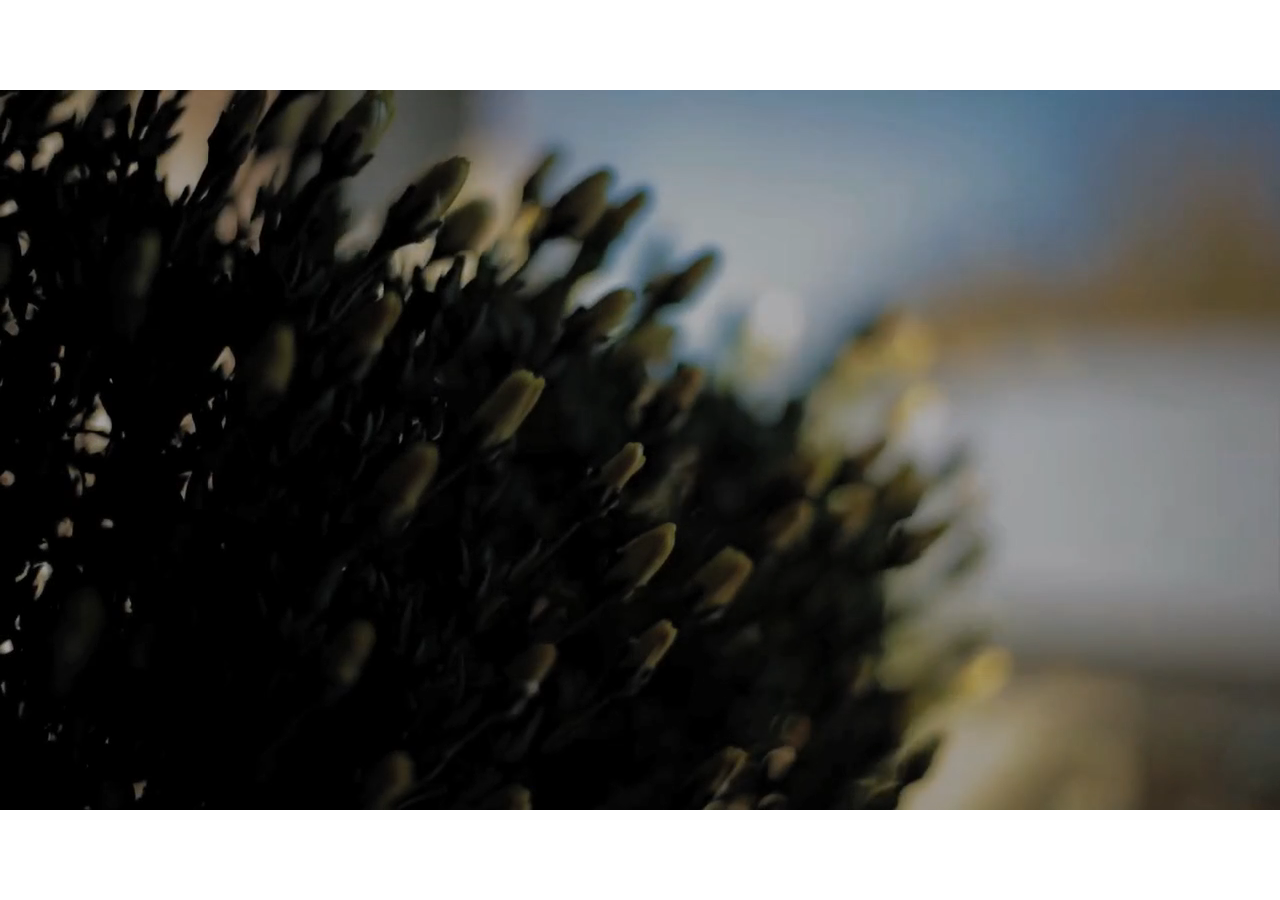
<file: index.html>
<!DOCTYPE html>
<html lang="en">
<head>
    <meta charset="UTF-8">
    <meta name="viewport" content="width=device-width, initial-scale=1.0">
    <meta http-equiv="X-UA-Compatible" content="ie=edge">
    <title>Autoplay Iframe Test</title>
    <link rel="stylesheet" href="css/app.css">
</head>
<body>
    <section id="hero">
        <iframe src="video-frame.html" frameborder="0"></iframe>
    </section>

    <script src="js/index.js"></script>
</body>
</html>
</file>
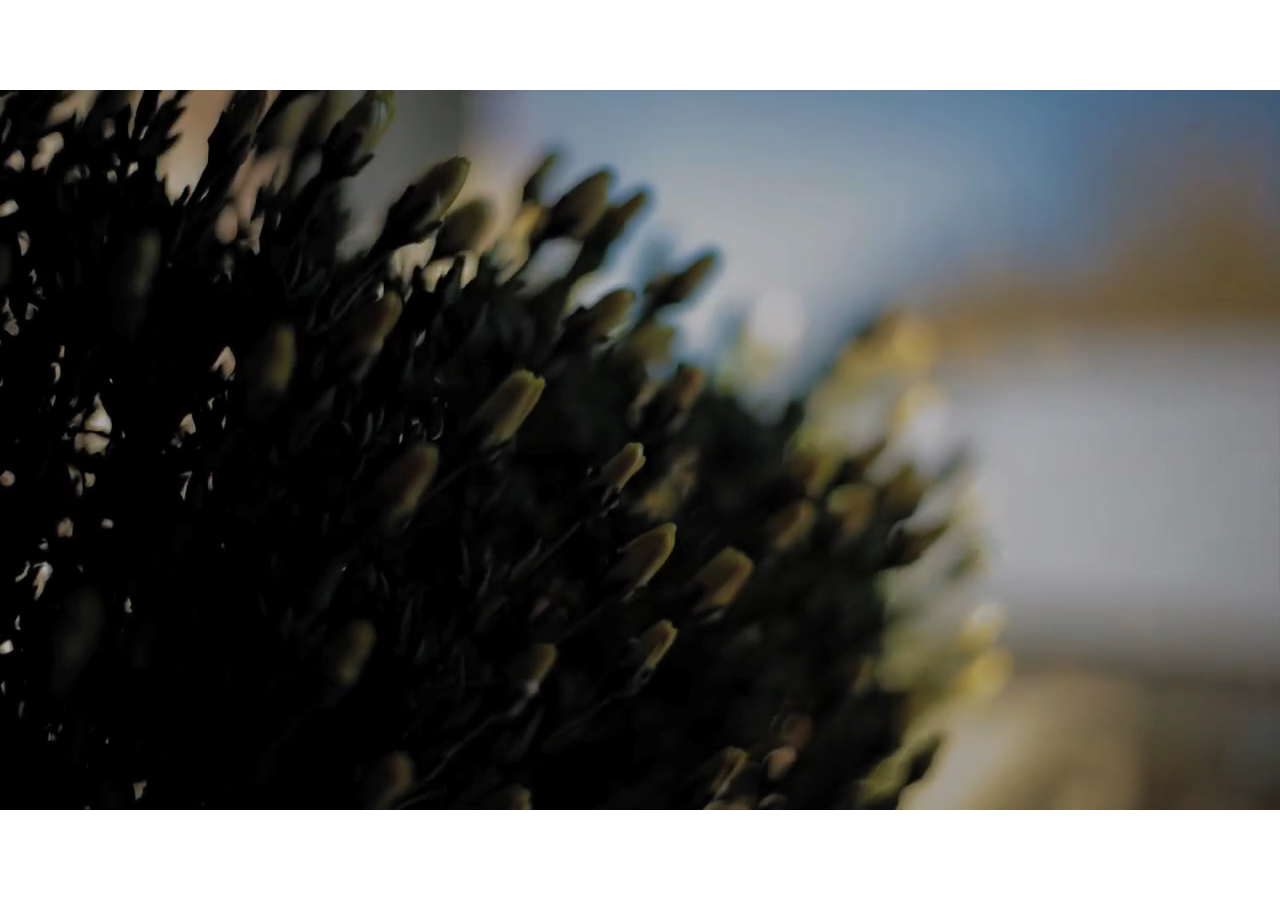
<file: video-frame.html>
<!DOCTYPE html>
<html lang="en">
<head>
    <meta charset="UTF-8">
    <meta name="viewport" content="width=device-width, initial-scale=1.0">
    <meta http-equiv="X-UA-Compatible" content="ie=edge">
    <title>video frame</title>
</head>
<body>
    <video webkit-playsinline playsinline autoplay loop muted style="height: 100%; width: 100%; position: absolute; top: 0; left: 0; overflow: hidden; margin: 0;">
        <source src="assests/Flowers - 7924.mp4">
        this doesn't support the video
    </video>
</body>
</html>
</file>
<file: css/app.css>
body{
    margin: 0;
    padding: 0;
    box-sizing: border-box;
}

#hero{
    height: 100vh;
    width: 100%;
    position: relative;
}

iframe{
    position: absolute;
    top: 0;
    left: 0;
    height: 100%;
    width: 100%;
}
</file>
